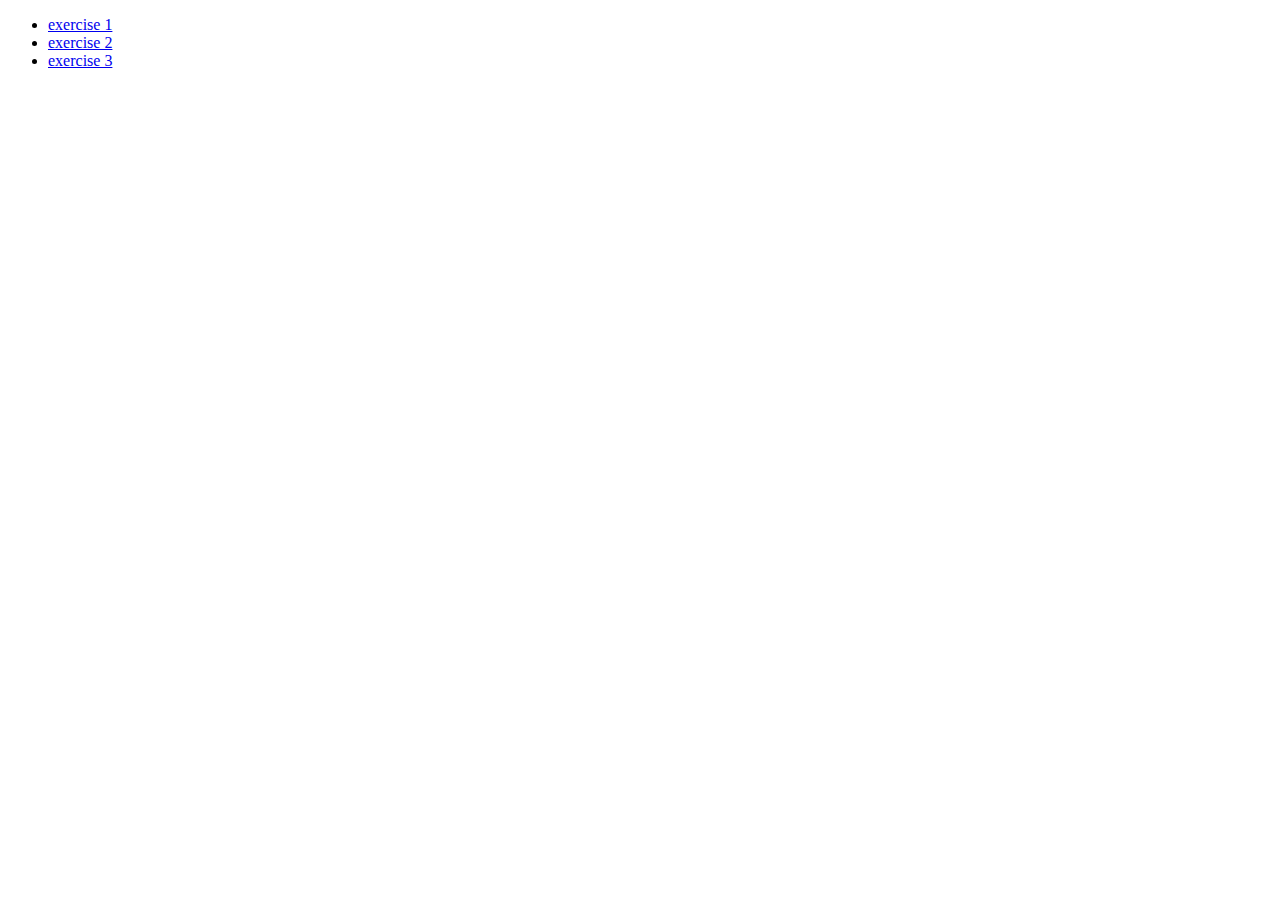
<file: index.html>
<!DOCTYPE html>
<html>
<body>
  <ul>
    <li><a href="exercises/exercise 1/index.html">exercise 1</a></li>
    <li><a href="exercises/exercise 2/index.html">exercise 2</a></li>
    <li><a href="exercises/exercise 3/index.html">exercise 3</a></li>
  </ul>
</body>
</html>
</file>
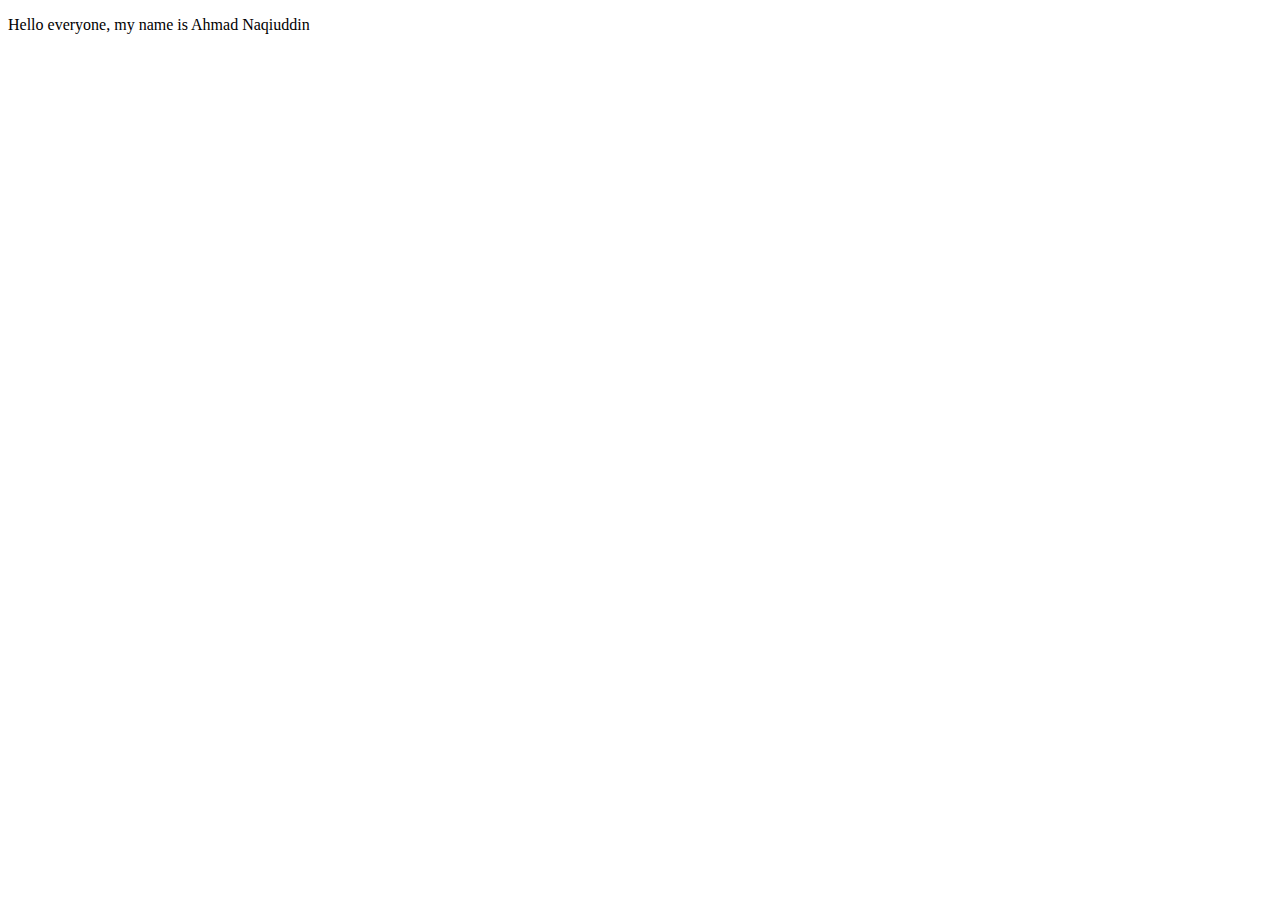
<file: exercises/exercise 2/index.html>
<!DOCTYPE html>
<html>
<head>
  <title>Hello Page</title>
</head>
<body>
  <p style="font-family: 'Times New Roman', font-size: 16pt;">
    Hello everyone, my name is Ahmad Naqiuddin
  </p>
</body>
</html>
</file>
